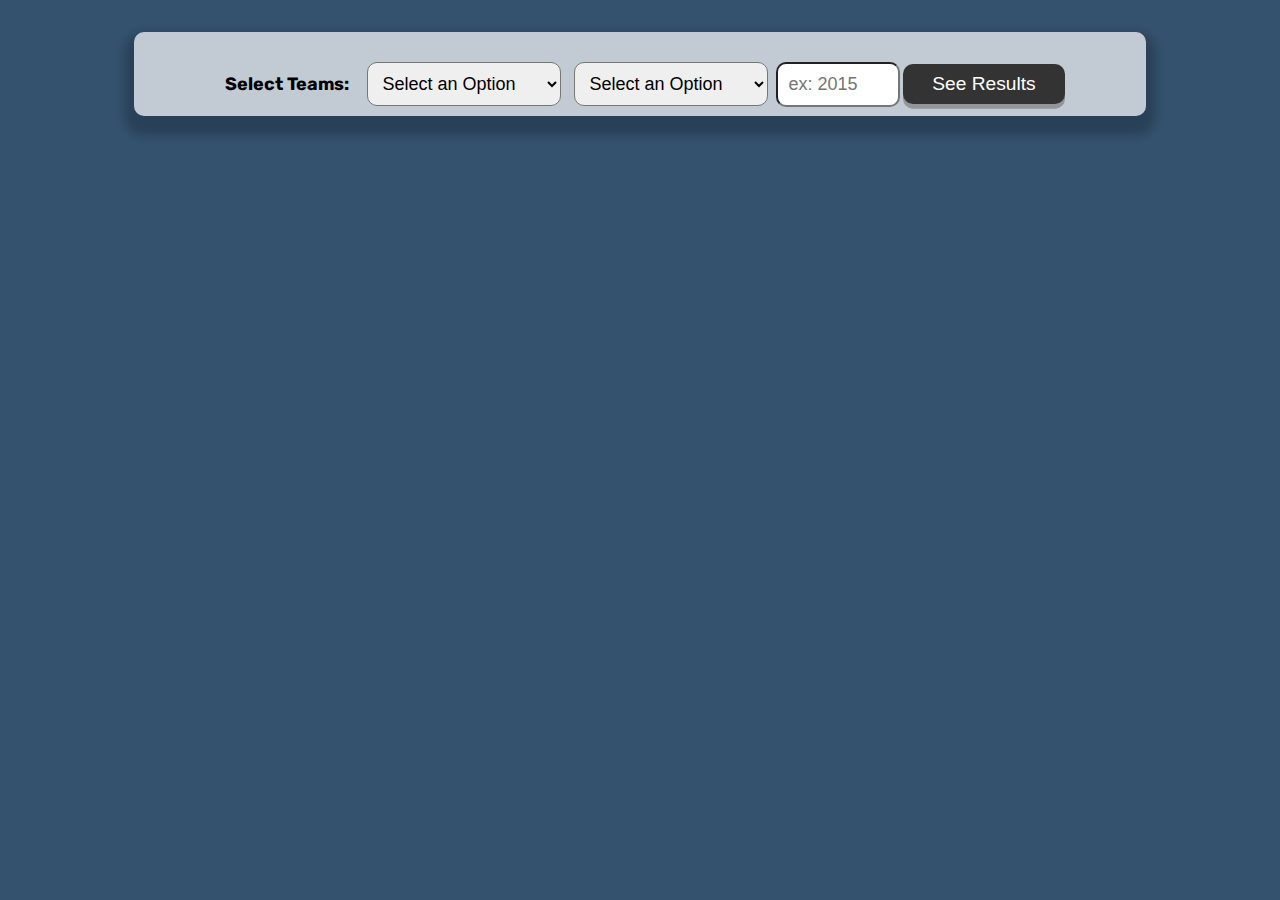
<file: index.html>
<!DOCTYPE html>
<html lang="en">
<head>
    <meta charset="UTF-8">
    <meta http-equiv="X-UA-Compatible" content="IE=edge">
    <meta name="viewport" content="width=device-width, initial-scale=1.0">
    <title>Soccer Score App</title>
    <link ref="icon" type="image/png" href="https://www.google.com/s2/u/0/favicons?domain=css-tricks.com"> 
    <link rel="stylesheet" href="https://cdnjs.cloudflare.com/ajax/libs/font-awesome/6.0.0-beta2/css/all.min.css">
    <link rel="stylesheet" href="style.css">
</head>
<body>

    <!-- Choose Season Block-->
    <div class="input-container">
        
<!-- Using dropdowns for team selection -->
<form id="seasonForm" class="form">
<label for="season" id="select-season">Select Teams:</label>
<select name="homeTeamSelection" id="homeTeamDropdown" form="seasonForm">
    <option value="none" selected disabled hidden>Select an Option</option>
    <option value="Arsenal">Arsenal</option>
    <option value="Chelsea">Chelsea</option>
    <option value="Manchester United">Manchester United</option>
    <option value="Liverpool">Liverpool</option>
    <option value="Everton">Everton</option>
    <option value="West Ham">West Ham United</option>
    <option value="Tottenham">Tottenham</option>
  </select>
  <select name="awayTeamSelection" id="awayTeamDropdown" form="seasonForm">
    <option value="none" selected disabled hidden>Select an Option</option>
    <option value="Arsenal">Arsenal</option>
    <option value="Chelsea">Chelsea</option>
    <option value="Manchester United">Manchester United</option>
    <option value="Liverpool">Liverpool</option>
    <option value="Everton">Everton</option>
    <option value="West Ham">West Ham United</option>
    <option value="Tottenham">Tottenham</option>
  </select>
  <input type="number" step="1" id="chooseSeason" name="season" min="2010" max="2021" placeholder="ex: 2015">
  <button id="season">See Results</button>
</form>
    </div>

<div class="full-container" id="full-container">
    <div class="reset" id="reset">
        <button id="resetBtn" class="reset-button" hidden>Reset</button>
    </div>
</div>

    <!-- Loader -->
    <div class="loader" id="loader" hidden>
        <!-- <img src="soccericon.png" alt="loading"> -->
    </div>

    <!-- Script -->
    <script src="soccer-fixtures.js" defer></script>
</body>
</html>
</file>
<file: style.css>
@import url('https://fonts.googleapis.com/css2?family=Rubik:wght@300&display=swap');

:root {
  --primary-color: rgb(52, 82, 110);
  --font-color: white;
  --background-block-font-color: rgb(28, 28, 28);
}

html {
    box-sizing: border-box;
}

body {
    background-color: var(--primary-color);
    color: #000;
    font-family: Rubik,sans-serif;
    font-weight: 700;
    text-align: center;
    /* display: flex; */
    align-items: center;
    justify-content: center;
}

.input-container {
    width: 80%;
    margin: 2.5% auto;
    padding: 25px 0px;
    background-color: rgba(255, 255, 255, 0.7);
    box-shadow: 0 10px 10px 10px rgba(0, 0, 0, 0.2);
    border-radius: 10px;
    /* display: flex; */
}

.form {
    height: 34px;
    border-radius: 10px;
    margin: 0 auto;
}

input#chooseSeason {
    width: 100px;
}

input {
    font-size: 18px;
    padding: 10px;
    border-radius: 10px;
    display: inline;
}

label {
    font-size: 18px;
    padding: 10px;
}

select {
    font-size: 18px;
    padding: 10px;
    border-radius: 10px;
    margin: 5px;
    display: inline;
}

.fixture-container {
    margin: 20px;
    background-color: rgba(255, 255, 255, 0.65);
    box-shadow: 0 10px 10px 10px rgba(0, 0, 0, 0.2);

}

.team-container {
    width: 80%;
    margin: 30px auto 10px auto;
    display: flex;
}

.team-block {
    flex: 1;
    padding: 20px;
    margin-bottom: 30px;
    min-height: 30vh;
    border-radius: 10px;
    background-color: rgba(255, 255, 255, 0.7);
    box-shadow: 0 10px 10px 10px rgba(0, 0, 0, 0.2);
}

.team-block:first-child {
    margin-right: 100px;
}

.fixture-date-location {
    color: var(--background-block-font-color);
    font-weight: 300;
    font-family: Georgia, 'Times New Roman', Times, serif;
    font-size: 2rem;
    /* padding-top: 1em; */
}

.fixture-info {
    padding-top: 10px;
}

.summary-info {
    font-size: 1.5rem;
    padding-bottom: 10px;
}

.team-name {
    font-size: 1.75rem;
}


.versus {
    font-size: 4rem;
}

.score {
    margin-top: 15px;
    font-size: 3rem;
    font-weight: 800;
}

.button-container {
    margin-top: 15px;
    display: flex;
    justify-content: space-between ;
}

button {
    cursor: pointer;
    font-size: 1.2rem;
    height: 2.5rem;
    border: none;
    border-radius: 10px;
    color: white;
    background-color: #333;
    outline: none;
    padding: 0.5rem 1.8rem;
    box-shadow: 0 0.3rem rgba(121, 121, 121, 0.65);
}

button:hover {
    filter: brightness(110%);
}

button:active {
    transform: translate(0, 0.3rem);
    box-shadow: 0 0.1rem rgba(255, 255, 255, 0.65);
}

/* Loader */
.loader {
    border: 16px solid #f3f3f3; /* Light grey */
    border-top: 16px solid #3498db; /* Blue */
    border-radius: 50%;
    width: 120px;
    height: 120px;
    animation: spin 2s linear infinite;
  }
  
.loader img {
    height: 120px;
    width: 120px;
    animation: spin 2s linear infinite;
}

  @keyframes spin {
    0% { transform: rotate(0deg); }
    100% { transform: rotate(360deg); }
  }

/* Screen adjust */
@media screen and (max-width: 1200px) {
    .input-container {
        width: 95%;
        min-height: 60vh;
        margin: 20px auto;
        padding: 35px 0px;
        background-color: rgba(255, 255, 255, 0.7);
        box-shadow: 0 10px 10px 10px rgba(0, 0, 0, 0.2);
        border-radius: 10px;
    }

    .form {
        padding: 25px;
        display: grid;
        
    }

    select {
        padding: 10px;
        margin: 10px;
    }

    input {
        padding: 10px;
    }

    input#chooseSeason {
        width: 100px;
        margin: auto;
    }
    
    img {
        width: 100px;
    }

    button#season {
        margin: 30px;
    }

    .fixture-date-location {
        font-size: 1.2rem;
        padding: 0.5em;
    }

    .team-block {
        width: 50%;
        margin: 10px;
        min-height: 10vh;
    }

    .team-block:first-child {
        margin-right: 10px;
    }

    .fixture-container {
        width: 90%;
    }

    .team-container {
        width: auto;
    }
    .team-name {
        font-size: 1.5rem;
    }

    .summary-info {
        margin: 1em;
        padding-bottom: 15px;
    }
    
}
</file>
